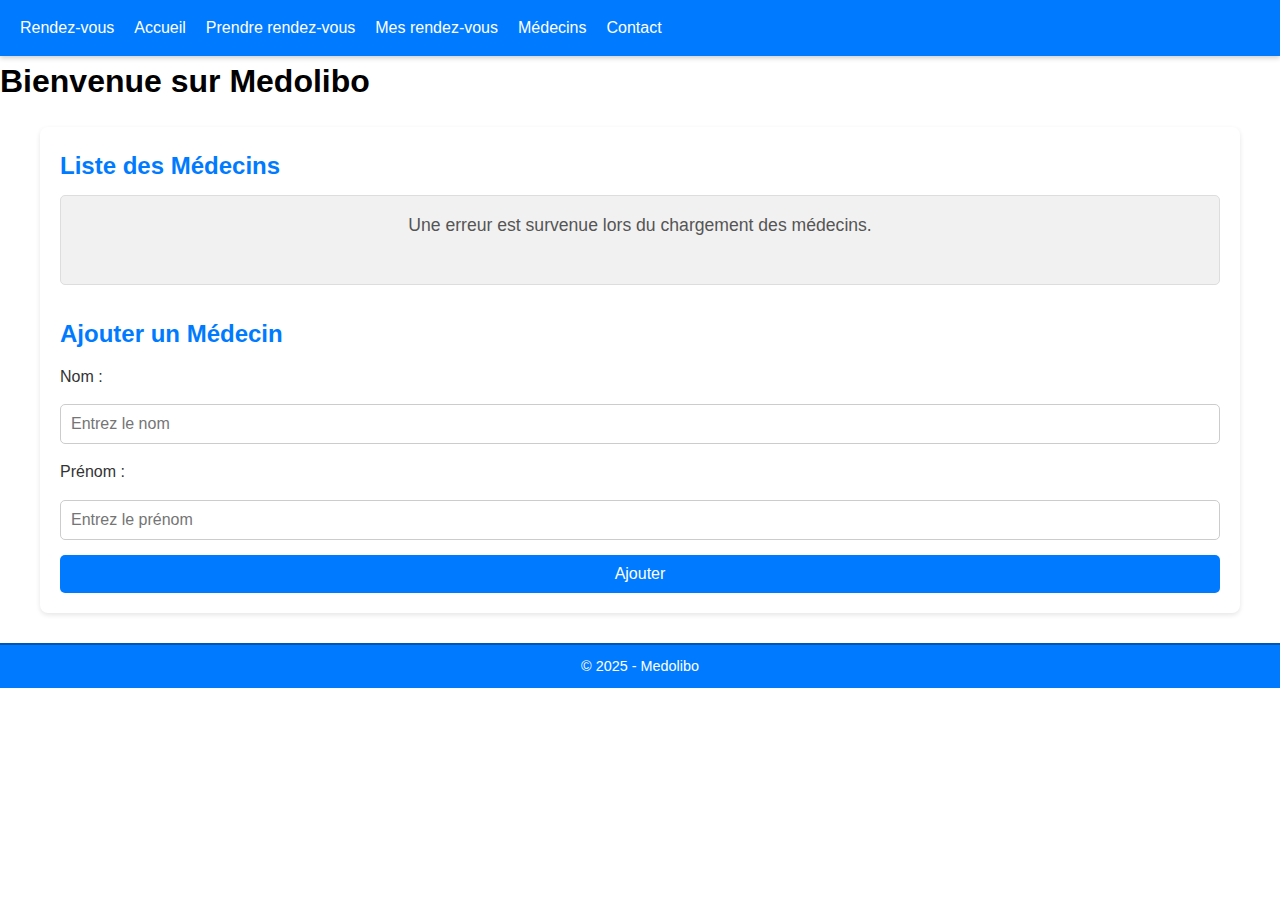
<file: Medecin.html>
<!DOCTYPE html>
<html lang="fr">
<head>
    <meta charset="UTF-8">
    <meta name="viewport" content="width=device-width, initial-scale=1.0">
    <title>Medolibo</title>
    <link rel="stylesheet" href="Medecin.css">
</head>
<body>
     <!-- Barre de navigation -->
     <nav class="navbar">
        <div class="logo">Rendez-vous</div>
        <ul class="nav-links">
            <li class="nav-items"><a href="Accueil.html">Accueil</a></li>
            <li class="nav-items"><a href="#book">Prendre rendez-vous</a></li>
            <li class="nav-items"><a href="#">Mes rendez-vous</a></li>
            <li class="nav-items"><a href="Medecin.html">Médecins</a></li>
            <li class="nav-items"><a href="#contact">Contact</a></li>
        </ul>
    </nav>
    <header>
        <h1>Bienvenue sur Medolibo</h1>
    </header>

    <main>
        <section>
            <h2>Liste des Médecins</h2>
            <div id="idListeMedecin">Chargement des médecins...</div>
        </section>

        <section>
            <h2>Ajouter un Médecin</h2>
            <form id="formAddMedecin">
                <label for="leNom">Nom :</label>
                <input type="text" id="leNom" name="nom" placeholder="Entrez le nom" required>
                <label for="lePrenom">Prénom :</label>
                <input type="text" id="lePrenom" name="prenom" placeholder="Entrez le prénom" required>
                <button id="lebutton">Ajouter</button>            
            </form>
        </section>
    </main>

    <footer>
        <p>© 2025 - Medolibo</p>
    </footer>

    <script src="main.js"></script>
</body>
</html>
</file>
<file: Medecin.css>
/* Reset CSS */
* {
  margin: 0;
  padding: 0;
  box-sizing: border-box;
}

/* Style général */
body {
  font-family: 'Arial', sans-serif;
  margin: 0;
  padding: 0;
  line-height: 1.6;
}

/* Barre de navigation */
.navbar {
  display: flex;
  background-color: #007bff; /* Bleu professionnel */
  color: white;
  padding: 15px 20px;
  position: sticky;
  top: 0;
  z-index: 1000;
  box-shadow: 0 2px 5px rgba(0, 0, 0, 0.2);
}

.nav-container {
  display: flex;
  justify-content: space-between;
  align-items: center;
  max-width: 1200px;
  margin: 0 auto;
}

.nav-logo {
  font-size: 1.5em;
  font-weight: bold;
  color: white;
  text-decoration: none;
}

.nav-links {
  list-style: none;
  display: flex;
}

.nav-links li {
  margin-left: 20px;
}

.nav-links a {
  color: white;
  text-decoration: none;
  font-size: 1em;
  transition: color 0.3s;
}

.nav-links a:hover {
  color: #ffdd57; /* Couleur jaune pour le survol */
}

/* Section principale */
main {
  max-width: 1200px;
  margin: 20px auto;
  padding: 20px;
  background-color: white;
  box-shadow: 0 2px 5px rgba(0, 0, 0, 0.1);
  border-radius: 8px;
}

/* Titre principal */
main h1 {
  text-align: center;
  font-size: 2em;
  color: #007bff;
  margin-bottom: 10px;
}

main p {
  text-align: center;
  margin-bottom: 30px;
  color: #555;
  font-size: 1.1em;
}

/* Liste des médecins */
#idListeMedecin {
  padding: 15px;
  background-color: #f1f1f1;
  border: 1px solid #ddd;
  border-radius: 5px;
  margin-bottom: 30px;
}

/* Section d'ajout de médecin */
section h2 {
  color: #007bff;
  font-size: 1.5em;
  margin-bottom: 10px;
}

form {
  display: flex;
  flex-direction: column;
  gap: 15px;
}

form label {
  font-size: 1em;
  color: #333;
}

form input {
  padding: 10px;
  border: 1px solid #ccc;
  border-radius: 5px;
  font-size: 1em;
}

form input:focus {
  outline: none;
  border-color: #007bff;
  box-shadow: 0 0 5px rgba(0, 123, 255, 0.5);
}

form button {
  padding: 10px 15px;
  background-color: #007bff;
  color: white;
  border: none;
  border-radius: 5px;
  cursor: pointer;
  font-size: 1em;
  transition: background-color 0.3s;
}

form button:hover {
  background-color: #0056b3;
}

/* Pied de page */
footer {
  text-align: center;
  margin-top: 30px;
  padding: 10px;
  background-color: #007bff;
  color: white;
  font-size: 0.9em;
  border-top: 2px solid #0056b3;
}

footer p {
  margin: 0;
}
</file>
